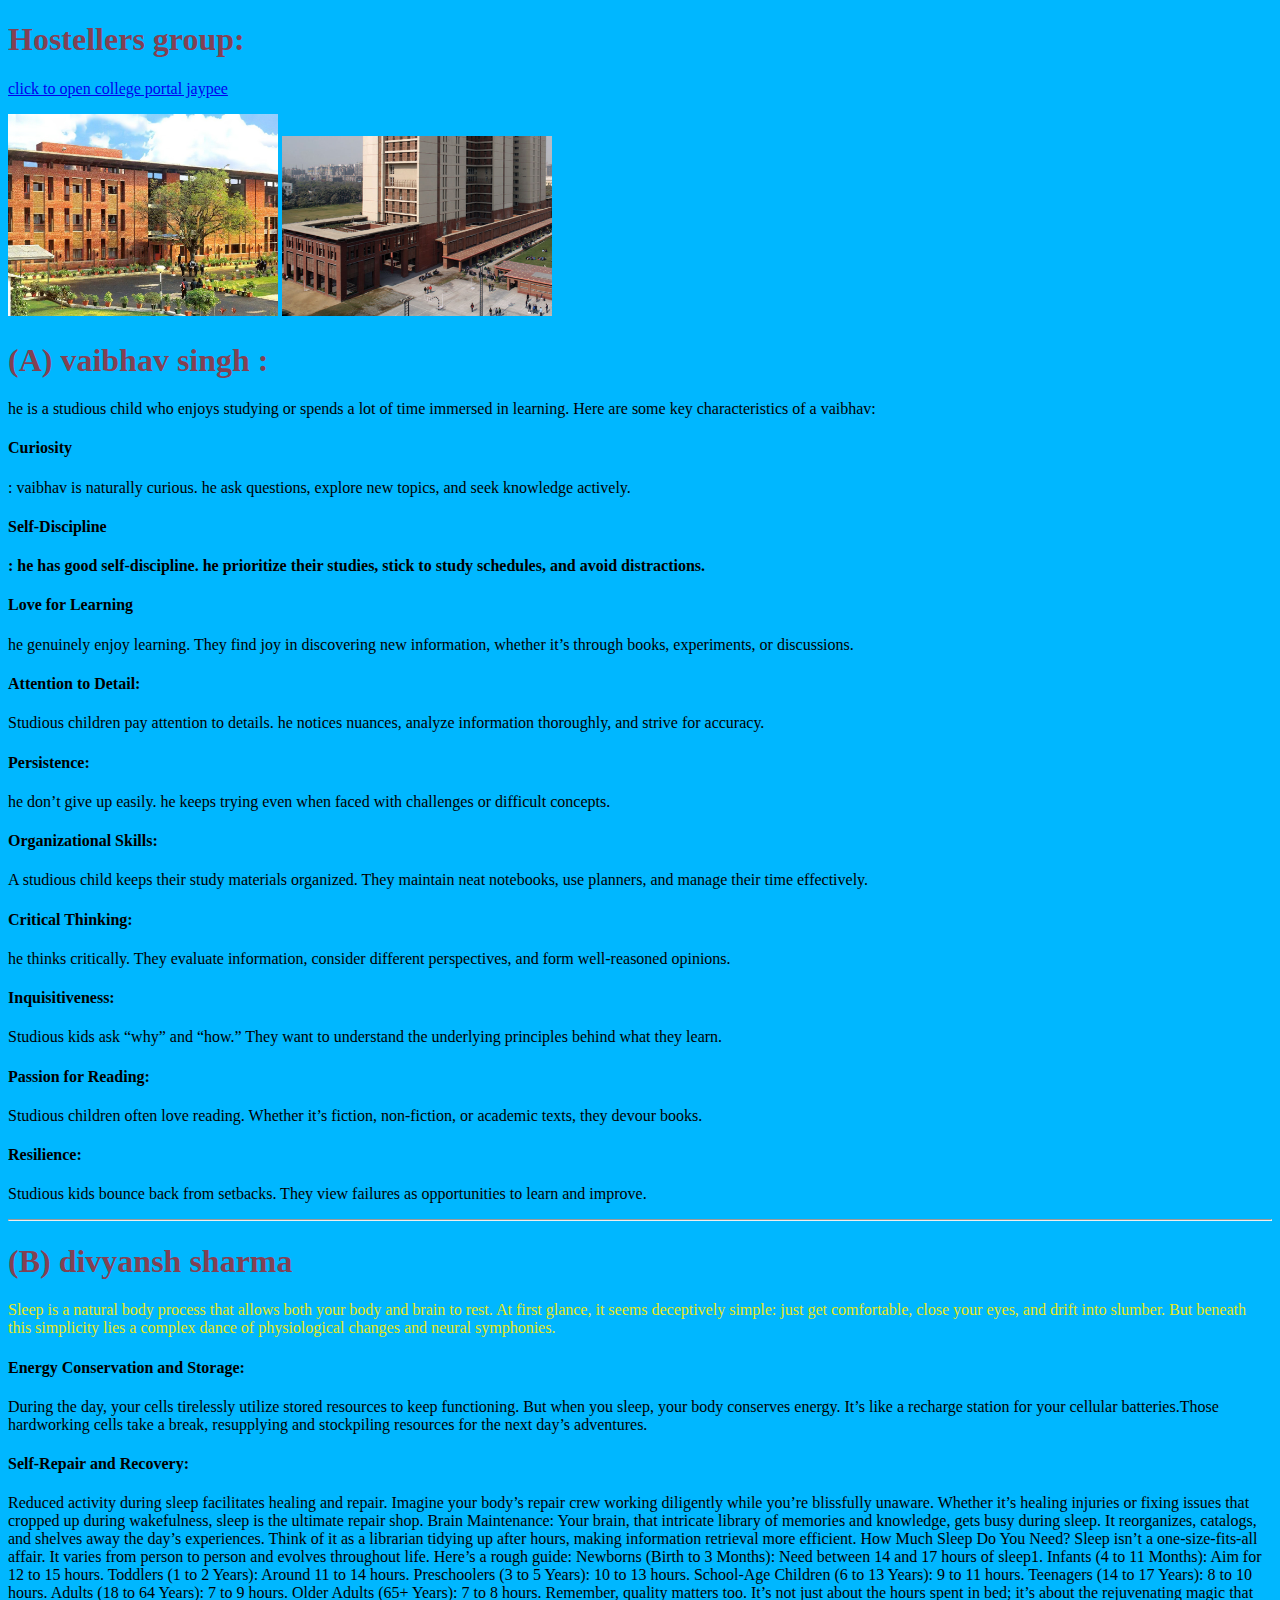
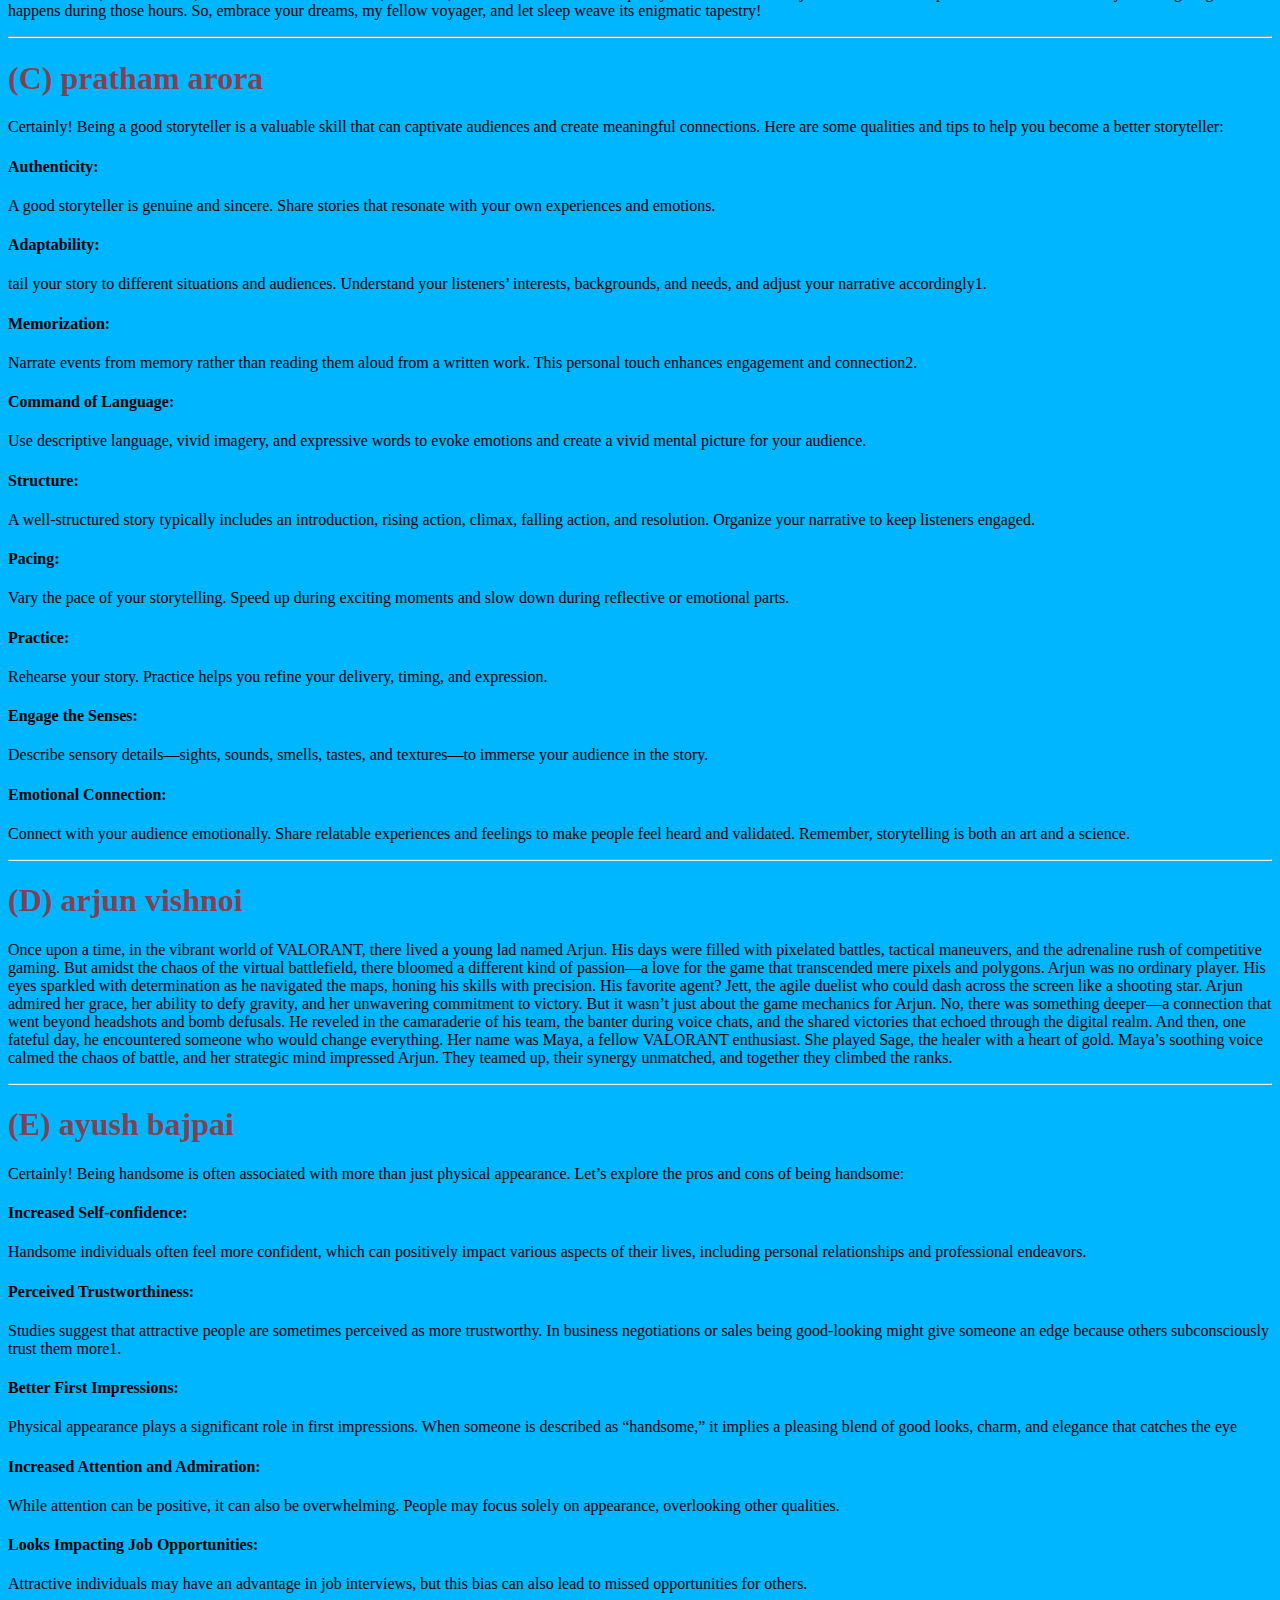
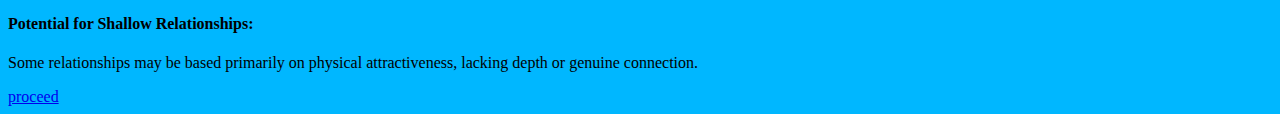
<file: hostellers.html>
<!DOCTYPE html>
<html lang="en">
    <head>
        <meta charset="UTF-8">
        <title>FRIENDS</title>
        <link 
        rel="stylesheet"
        href="style.css"
        />
    </head>
<body>
<h1>Hostellers group:</h1>
<p>
<a href="https://www.jiit.ac.in/" draggable=true>click to open college portal jaypee</a></p>
<p> <img src="./jaypee.jpeg" alt="jaypee institute of informational technology" width="270" draggable=true/>
    <img src="./Jaypee.jpg" alt="student life" draggable="true" width="270"/></p>
<h1>(A) vaibhav singh :</h1>
<p> he is a studious child  who enjoys studying or spends a lot of time immersed in learning. Here are some key characteristics of a vaibhav:
   <h4>Curiosity</h4>: vaibhav is naturally curious. he ask questions, explore new topics, and seek knowledge actively.
   <h4> Self-Discipline<h4>: he has good self-discipline. he prioritize their studies, stick to study schedules, and avoid distractions.
   <h4> Love for Learning</h4> he genuinely enjoy learning. They find joy in discovering new information, whether it’s through books, experiments, or discussions.
   <h4> Attention to Detail:</h4> Studious children pay attention to details. he notices nuances, analyze information thoroughly, and strive for accuracy.
    <h4>Persistence:</h4> he don’t give up easily. he keeps trying even when faced with challenges or difficult concepts.
    <h4>Organizational Skills:</h4> A studious child keeps their study materials organized. They maintain neat notebooks, use planners, and manage their time effectively.
   <h4>Critical Thinking:</h4> he thinks critically. They evaluate information, consider different perspectives, and form well-reasoned opinions.
  <h4>Inquisitiveness:</h4> Studious kids ask “why” and “how.” They want to understand the underlying principles behind what they learn.
   <h4>Passion for Reading:</h4> Studious children often love reading. Whether it’s fiction, non-fiction, or academic texts, they devour books.
   <h4>Resilience:</h4> Studious kids bounce back from setbacks. They view failures as opportunities to learn and improve.</p>
    <hr>
   <h1>(B) divyansh sharma</h1>
<p id="main">Sleep is a natural body process that allows both your body and brain to rest. At first glance, it seems deceptively simple: just get comfortable, 
close your eyes, and drift into slumber. But beneath this simplicity lies a complex dance of physiological changes and neural symphonies.

   <h4>Energy Conservation and Storage:</h4> 
    During the day, your cells tirelessly utilize stored resources to keep functioning. But when you sleep, your body conserves energy.
     It’s like a recharge station for your cellular batteries.Those hardworking cells take a break, resupplying and stockpiling resources for the next day’s adventures.
    <h4>Self-Repair and Recovery:</h4>    
    Reduced activity during sleep facilitates healing and repair. Imagine your body’s repair crew working diligently while you’re blissfully unaware.
    Whether it’s healing injuries or fixing issues that cropped up during wakefulness, sleep is the ultimate repair shop.
    Brain Maintenance:
    Your brain, that intricate library of memories and knowledge, gets busy during sleep.
    It reorganizes, catalogs, and shelves away the day’s experiences. Think of it as a librarian tidying up after hours, making information retrieval more efficient.
    How Much Sleep Do You Need?
    Sleep isn’t a one-size-fits-all affair. It varies from person to person and evolves throughout life. Here’s a rough guide:
    
    Newborns (Birth to 3 Months): Need between 14 and 17 hours of sleep1.
    Infants (4 to 11 Months): Aim for 12 to 15 hours.
    Toddlers (1 to 2 Years): Around 11 to 14 hours.
    Preschoolers (3 to 5 Years): 10 to 13 hours.
    School-Age Children (6 to 13 Years): 9 to 11 hours.
    Teenagers (14 to 17 Years): 8 to 10 hours.
    Adults (18 to 64 Years): 7 to 9 hours.
    Older Adults (65+ Years): 7 to 8 hours.
    Remember, quality matters too. It’s not just about the hours spent in bed;
     it’s about the rejuvenating magic that happens during those hours. So, embrace your dreams, my fellow voyager, and let sleep weave its enigmatic tapestry!</p>
    <hr>
     <h1>(C) pratham arora</h1>
<p>Certainly! Being a good storyteller is a valuable skill that can captivate audiences and create meaningful connections. Here are some qualities and tips to help you become a better storyteller:

<h4> Authenticity:</h4> A good storyteller is genuine and sincere. Share stories that resonate with your own experiences and emotions.
<h4> Adaptability:</h4> tail your story to different situations and audiences. Understand your listeners’ interests, backgrounds, and needs, and adjust your narrative accordingly1.
<h4>Memorization:</h4> Narrate events from memory rather than reading them aloud from a written work. This personal touch enhances engagement and connection2.
<h4>Command of Language:</h4> Use descriptive language, vivid imagery, and expressive words to evoke emotions and create a vivid mental picture for your audience.
<h4>Structure:</h4> A well-structured story typically includes an introduction, rising action, climax, falling action, and resolution. Organize your narrative to keep listeners engaged.
<h4> Pacing:</h4> Vary the pace of your storytelling. Speed up during exciting moments and slow down during reflective or emotional parts.
<h4>Practice:</h4> Rehearse your story. Practice helps you refine your delivery, timing, and expression.
<h4>Engage the Senses:</h4> Describe sensory details—sights, sounds, smells, tastes, and textures—to immerse your audience in the story.
<h4>Emotional Connection:</h4> Connect with your audience emotionally. Share relatable experiences and feelings to make people feel heard and validated.
    Remember, storytelling is both an art and a science. </p>
    <hr>
    <h1>(D) arjun vishnoi</h1>
<p>Once upon a time, in the vibrant world of VALORANT, there lived a young lad named Arjun. His days were filled with pixelated battles, tactical maneuvers, and the adrenaline 
rush of competitive gaming. But amidst the chaos of the virtual battlefield, there bloomed a different kind of passion—a love for the game that transcended mere pixels and polygons.

    Arjun was no ordinary player. His eyes sparkled with determination as he navigated the maps, honing his skills with precision. His favorite agent? Jett, the agile duelist
     who could dash across the screen like a shooting star. Arjun admired her grace, her ability to defy gravity, and her unwavering commitment to victory.
    
    But it wasn’t just about the game mechanics for Arjun. No, there was something deeper—a connection that went beyond headshots and bomb defusals.
     He reveled in the camaraderie of his team, the banter during voice chats, and the shared victories that echoed through the digital realm.
    
    And then, one fateful day, he encountered someone who would change everything. Her name was Maya, a fellow VALORANT enthusiast. She played Sage, the healer with a heart of gold.
    Maya’s soothing voice calmed the chaos of battle, and her strategic mind impressed Arjun. They teamed up, their synergy unmatched, and together they climbed the ranks.</p>
    <hr>
    <h1>(E) ayush bajpai</h1>
<p >Certainly! Being handsome is often associated with more than just physical appearance. Let’s explore the pros and cons of being handsome:
<h4>Increased Self-confidence:</h4> Handsome individuals often feel more confident, which can positively impact various aspects of their lives, including personal relationships and professional endeavors.
<h4>Perceived Trustworthiness:</h4>Studies suggest that attractive people are sometimes perceived as more trustworthy. In business negotiations or sales
 being good-looking might give someone an edge because others subconsciously trust them more1.
<h4>Better First Impressions:</h4> Physical appearance plays a significant role in first impressions.
 When someone is described as “handsome,” it implies a pleasing blend of good looks, charm, and elegance that catches the eye
<h4>Increased Attention and Admiration:</h4> While attention can be positive, it can also be overwhelming. People may focus solely on appearance, overlooking other qualities.
<h4>Looks Impacting Job Opportunities:</h4> Attractive individuals may have an advantage in job interviews, but this bias can also lead to missed opportunities for others.
<h4>Potential for Shallow Relationships:</h4> Some relationships may be based primarily on physical attractiveness, lacking depth or genuine connection.</p>
<a href="./website.html" draggable="true">proceed</a>
</body>
</html>
</file>
<file: style.css>
h1{
    color:rgba(174, 26, 26, 0.767);
}
html{
    background:rgb(0, 183, 255);
}
hr{
    color:green;
}
#main{
    color:rgb(232, 232, 21);
}
.red-text{
    color:blue;
}
</file>
